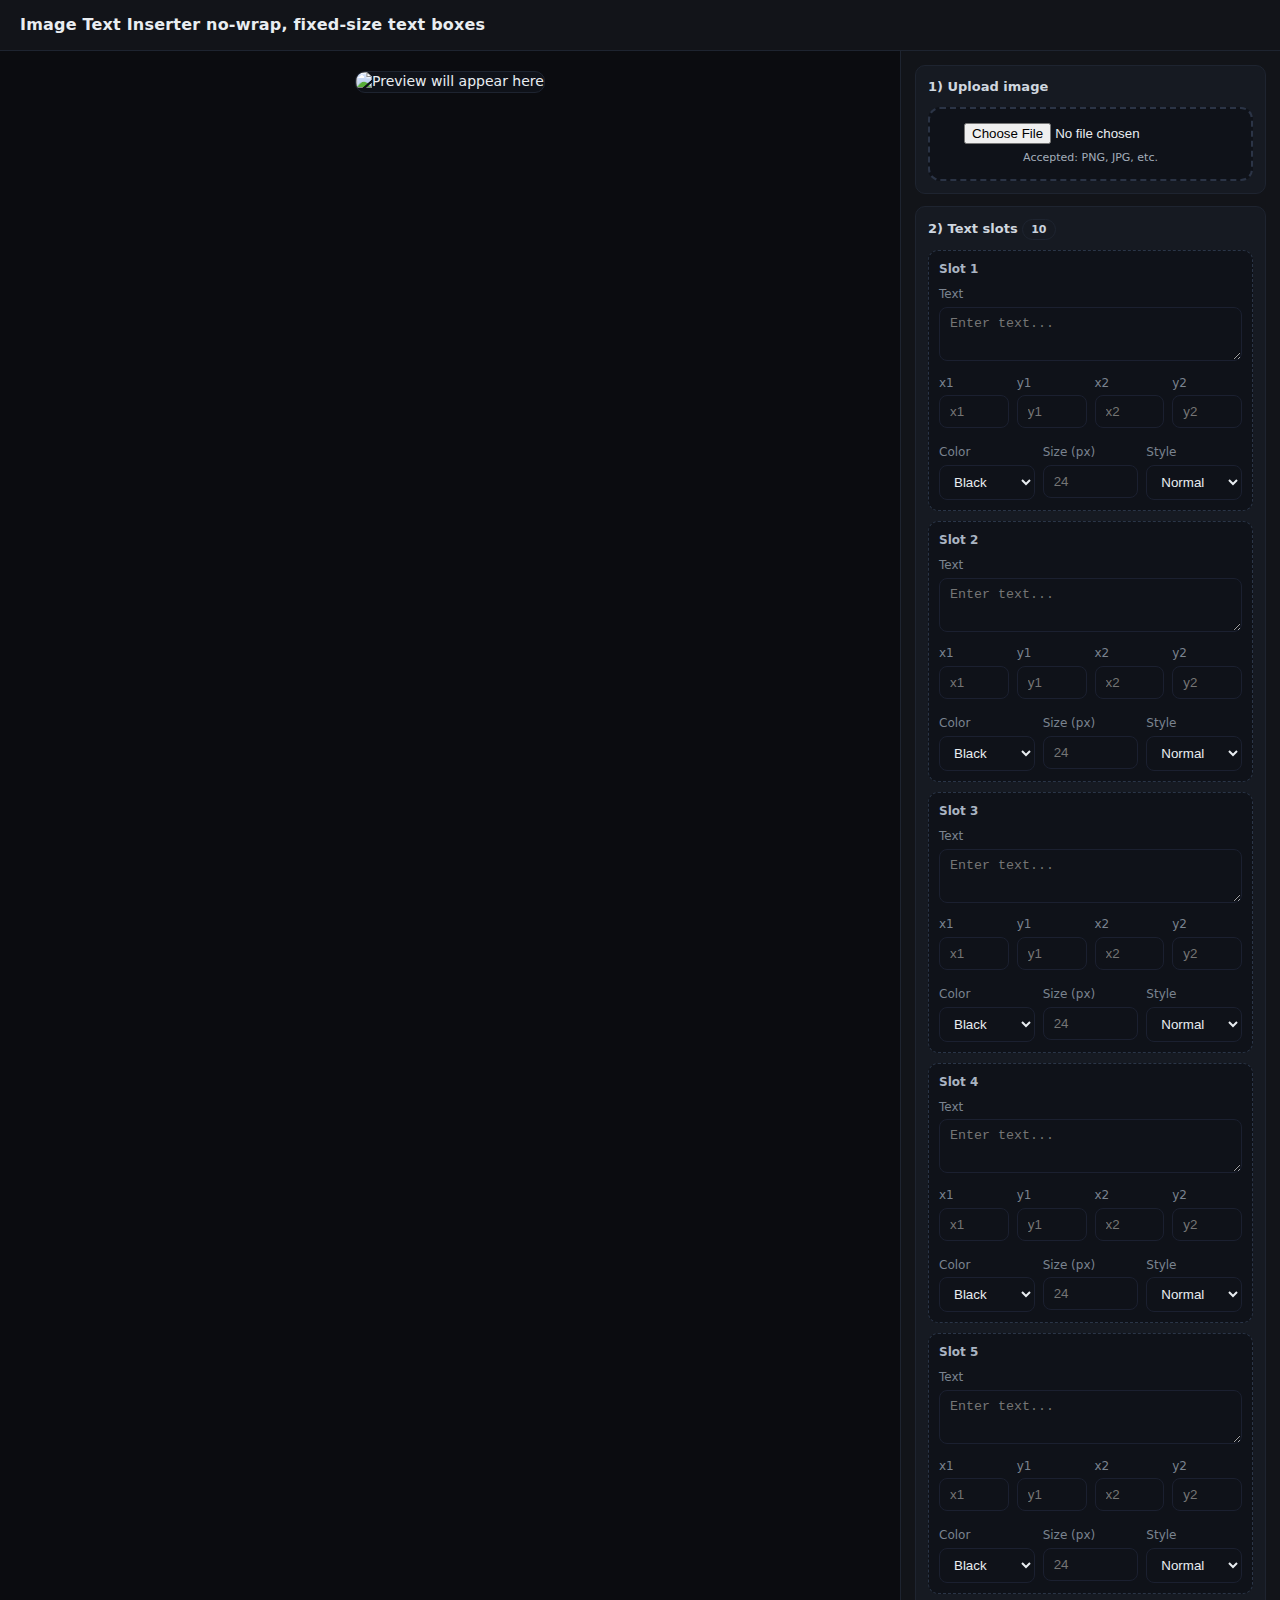
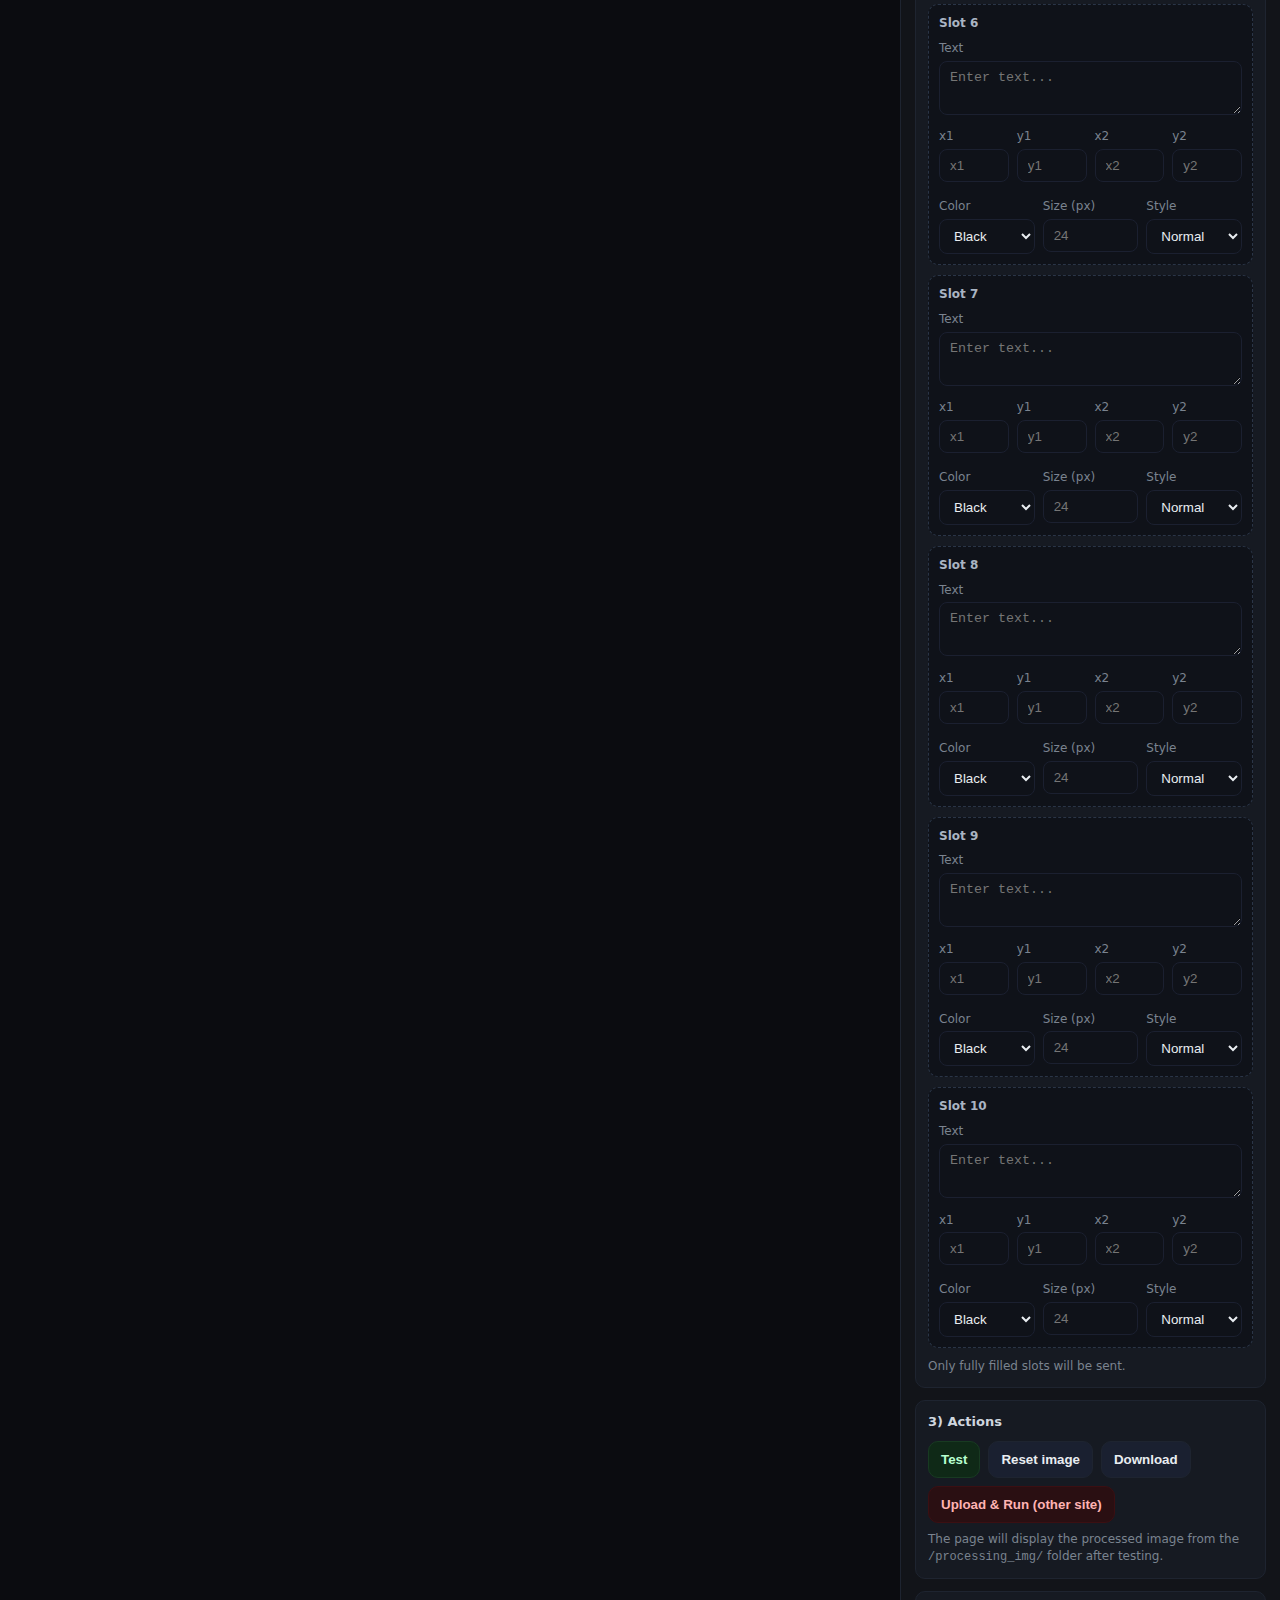
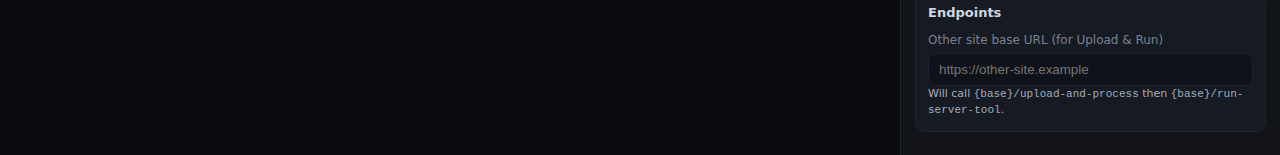
<file: insert_text_gui.html>
<!DOCTYPE html>
<html lang="en">
<head>
  <meta charset="utf-8" />
  <meta name="viewport" content="width=device-width, initial-scale=1" />
  <title>Image Text Inserter</title>
  <style>
    :root{
      --bg:#0b0c10; --panel:#121419; --muted:#7a838f; --fg:#e9edf1; --accent:#ff3b3b; --ok:#22c55e;
      --border: #1e2430; --input:#161a22; --btn:#1a2030; --btn-hover:#21283a;
    }
    *{box-sizing:border-box}
    body{margin:0;background:var(--bg);color:var(--fg);font:14px/1.4 system-ui, -apple-system, Segoe UI, Roboto, Arial, sans-serif}
    header{padding:14px 20px;border-bottom:1px solid var(--border);background:var(--panel);position:sticky;top:0;z-index:10}
    header h1{margin:0;font-size:16px;font-weight:600;letter-spacing:.2px}
    .wrap{display:flex;min-height:calc(100vh - 56px)}
    .left{flex:1;display:flex;align-items:flex-start;justify-content:center;padding:20px;overflow:auto}
    .left .stage{max-width:100%;width:100%;display:flex;justify-content:center}
    .left img{max-width:100%;height:auto;border:1px solid var(--border);border-radius:10px;background:#0f1219}
    .right{width:380px;border-left:1px solid var(--border);background:var(--panel);padding:14px;overflow:auto}
    .section{border:1px solid var(--border);border-radius:10px;padding:12px;margin-bottom:12px;background:var(--input)}
    .section h3{margin:0 0 10px 0;font-size:13px;font-weight:600;color:#cfd6df}
    label{display:block;font-size:12px;color:var(--muted);margin:8px 0 4px}
    input[type="text"], input[type="number"], select, textarea{width:100%;background:#0f1219;border:1px solid #1b2030;color:var(--fg);padding:8px 10px;border-radius:8px;outline:none}
    textarea{min-height:54px;resize:vertical}
    .row{display:grid;grid-template-columns:repeat(4,1fr);gap:8px}
    .row-3{display:grid;grid-template-columns:repeat(3,1fr);gap:8px}
    .row-2{display:grid;grid-template-columns:repeat(2,1fr);gap:8px}
    .slot{border:1px dashed #2a3547;border-radius:10px;padding:10px;margin-bottom:10px;background:#0f1219}
    .slot h4{margin:0 0 8px;font-size:12px;color:#aab4c2;font-weight:600}
    .btns{display:flex;gap:8px;flex-wrap:wrap}
    button{background:var(--btn);border:1px solid var(--border);color:var(--fg);padding:10px 12px;border-radius:10px;cursor:pointer;font-weight:600}
    button:hover{background:var(--btn-hover)}
    .btn-accent{background:#2a0f12;border-color:#3b0f12;color:#ffb3b3}
    .btn-accent:hover{background:#3a1115}
    .btn-ok{background:#0f2917;border-color:#183a22;color:#b8ffd0}
    .note{font-size:12px;color:var(--muted)}
    .file-drop{border:2px dashed #2b3446;padding:14px;border-radius:12px;text-align:center;background:#0f1219}
    .small{font-size:11px;color:#a3adba}
    .pill{display:inline-block;padding:2px 8px;border-radius:999px;border:1px solid var(--border);font-size:11px;color:#c8d1dc}
  </style>
</head>
<body>
  <header>
    <h1>Image Text Inserter  no-wrap, fixed-size text boxes</h1>
  </header>
  <div class="wrap">
    <div class="left">
      <div class="stage">
        <img id="preview" alt="Preview will appear here" />
      </div>
    </div>

    <div class="right">
      <div class="section">
        <h3>1) Upload image</h3>
        <div class="file-drop">
          <input id="file" type="file" accept="image/*" />
          <div class="small" style="margin-top:6px">Accepted: PNG, JPG, etc.</div>
        </div>
      </div>

      <div class="section">
        <h3>2) Text slots <span class="pill">10</span></h3>
        <div id="slots"></div>
        <div class="note">Only fully filled slots will be sent.</div>
      </div>

      <div class="section">
        <h3>3) Actions</h3>
        <div class="btns">
          <button id="btn-test" class="btn-ok">Test</button>
          <button id="btn-reset">Reset image</button>
          <button id="btn-download">Download</button>
          <button id="btn-upload-remote" class="btn-accent">Upload & Run (other site)</button>
        </div>
        <div class="note" style="margin-top:8px">The page will display the processed image from the <code>/processing_img/</code> folder after testing.</div>
      </div>

      <div class="section">
        <h3>Endpoints</h3>
        <label>Other site base URL (for Upload & Run)</label>
        <input id="remoteBase" type="text" placeholder="https://other-site.example" />
        <div class="small">Will call <code>{base}/upload-and-process</code> then <code>{base}/run-server-tool</code>.</div>
      </div>
    </div>
  </div>

<script>
const previewEl = document.getElementById('preview');
const fileEl = document.getElementById('file');
const slotsEl = document.getElementById('slots');
const btnTest = document.getElementById('btn-test');
const btnReset = document.getElementById('btn-reset');
const btnDownload = document.getElementById('btn-download');
const btnUploadRemote = document.getElementById('btn-upload-remote');
const remoteBaseEl = document.getElementById('remoteBase');

let currentImageURL = '';
let originalImageURL = '';
let lastSavedExt = '';

// ---- Build 10 slots ----
function slotTemplate(i){
  return `
  <div class="slot" data-slot="${i}">
    <h4>Slot ${i+1}</h4>
    <label>Text</label>
    <textarea class="s-text" placeholder="Enter text..."></textarea>

    <div class="row">
      <div>
        <label>x1</label>
        <input type="number" class="s-x1" placeholder="x1" />
      </div>
      <div>
        <label>y1</label>
        <input type="number" class="s-y1" placeholder="y1" />
      </div>
      <div>
        <label>x2</label>
        <input type="number" class="s-x2" placeholder="x2" />
      </div>
      <div>
        <label>y2</label>
        <input type="number" class="s-y2" placeholder="y2" />
      </div>
    </div>

    <div class="row-3" style="margin-top:8px">
      <div>
        <label>Color</label>
        <select class="s-color">
          <option value="black">Black</option>
          <option value="red">Red</option>
          <option value="white">White</option>
        </select>
      </div>
      <div>
        <label>Size (px)</label>
        <input type="number" class="s-size" placeholder="24" />
      </div>
      <div>
        <label>Style</label>
        <select class="s-style">
          <option value="normal">Normal</option>
          <option value="bold">Bold</option>
          <option value="italic">Italic</option>
          <option value="bold-italic">Bold-Italic</option>
        </select>
      </div>
    </div>
  </div>`
}
slotsEl.innerHTML = Array.from({length:10}, (_,i)=>slotTemplate(i)).join('');

// ---- Image preview ----
fileEl.addEventListener('change', (e)=>{
  const file = e.target.files[0];
  if(!file) return;
  const url = URL.createObjectURL(file);
  previewEl.src = url;
  currentImageURL = url;
  // keep a copy as the "old" image until server saves original
  originalImageURL = url;
  lastSavedExt = (file.name.split('.').pop()||'png').toLowerCase();
});

// Collect filled slots into payload
function collectSlots(){
  const nodes = slotsEl.querySelectorAll('.slot');
  const out = [];
  nodes.forEach((node)=>{
    const text = node.querySelector('.s-text').value.trim();
    const x1 = node.querySelector('.s-x1').value;
    const y1 = node.querySelector('.s-y1').value;
    const x2 = node.querySelector('.s-x2').value;
    const y2 = node.querySelector('.s-y2').value;
    const size = node.querySelector('.s-size').value;
    const color = node.querySelector('.s-color').value;
    const style = node.querySelector('.s-style').value;

    const raw = [x1, y1, x2, y2, size];
    console.log({raw: raw})
    const ok =
      text.trim() !== '' &&                                  // text present
      raw.every(s => s.trim() !== '') &&                     // all numeric fields filled
      raw.map(Number).every(Number.isFinite);                // all are valid numbers

    if (ok) {
      out.push({ text, box: raw.map(Number), size: Number(size), color, style });
    }
  });
  return out;
}

// Map color for quick client-side preview if needed
function colorToHex(name){
  if(name==='red') return '#FF0000';
  if(name==='white') return '#FFFFFF';
  return '#000000';
}

// ---- Test button: upload image + params to backend ----
btnTest.addEventListener('click', async ()=>{
  const file = fileEl.files && fileEl.files[0];
  if(!file){
    alert('Please choose an image first.');
    return;
  }
  const items = collectSlots();
  if(items.length===0){
    alert('Please fill at least one slot completely.');
    return;
  }
  try{
    const form = new FormData();
    form.append('image', file);
    form.append('items', JSON.stringify(items));
    const res = await fetch('/processing_img', { method:'POST', body: form });
    if(!res.ok) throw new Error('Server error');
    const data = await res.json();
    // Expect: { ok:true, url:'/processing_img/test_insert_text.ext', original_url:'/processing_img/original.ext' }
    if(data.url){
      // Cache-bust to avoid stale image
      const bust = `${data.url}?t=${Date.now()}`;
      previewEl.src = bust;
      currentImageURL = bust;
      lastSavedExt = (data.url.split('.').pop()||lastSavedExt).toLowerCase();
    }
    if(data.original_url){
      originalImageURL = `${data.original_url}?t=${Date.now()}`;
    }
  }catch(err){
    console.error(err);
    alert('Failed to process image. Check backend.');
  }
});

// ---- Reset button: show original image saved by backend ----
btnReset.addEventListener('click', ()=>{
  if(originalImageURL){
    previewEl.src = originalImageURL;
    currentImageURL = originalImageURL;
  }else{
    // fallback to local preview
    previewEl.src = currentImageURL;
  }
});

// ---- Download current image ----
btnDownload.addEventListener('click', async ()=>{
  if(!currentImageURL){
    alert('No image to download.');
    return;
  }
  const a = document.createElement('a');
  a.href = currentImageURL;
  a.download = `current_image.${lastSavedExt||'png'}`;
  document.body.appendChild(a);
  a.click();
  a.remove();
});

// ---- Upload current image to other site, then run tool ----
btnUploadRemote.addEventListener('click', async ()=>{
  const base = (remoteBaseEl.value||'').replace(/\/$/, '');
  if(!base){
    alert('Enter the other site base URL first.');
    return;
  }
  if(!currentImageURL){
    alert('No image loaded.');
    return;
  }
  try{
    // Fetch the current image as blob
    const imgRes = await fetch(currentImageURL);
    const blob = await imgRes.blob();
    const form = new FormData();
    form.append('file', blob, `current_image.${lastSavedExt||'png'}`);

    // 1) upload and process
    const upRes = await fetch(`${base}/upload-and-process`, { method: 'POST', body: form });
    if(!upRes.ok) throw new Error('Remote upload failed');

    // 2) run server tool
    const runRes = await fetch(`${base}/run-server-tool`, { method: 'POST' });
    if(!runRes.ok) throw new Error('Remote run failed');

    alert('Uploaded to other site and triggered server tool successfully.');
  }catch(err){
    console.error(err);
    alert('Remote operation failed (see console).');
  }
});
</script>
</body>
</html>
</file>
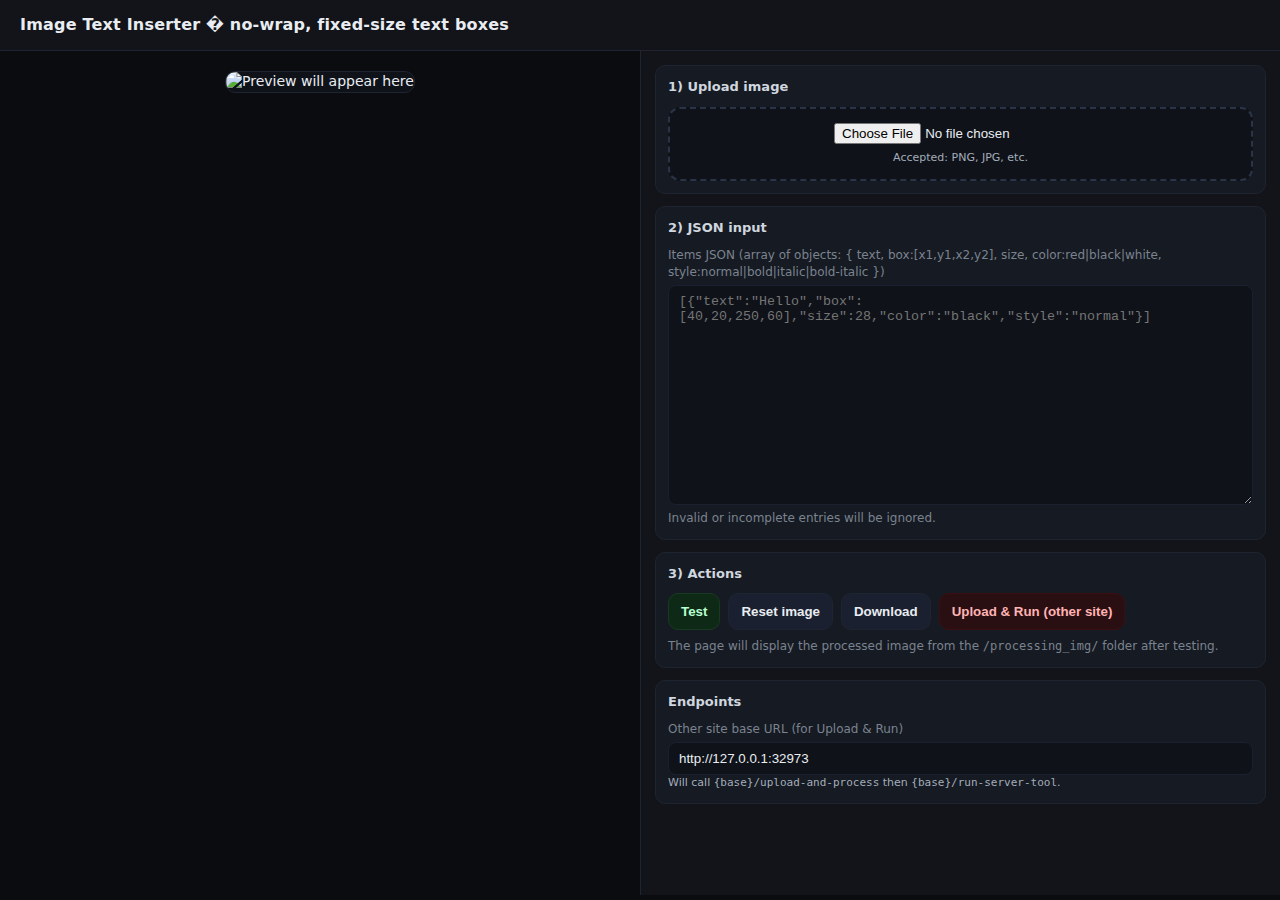
<file: templates/insert_json.html>
<!DOCTYPE html>
<html lang="en">
<head>
  <meta charset="utf-8" />
  <meta name="viewport" content="width=device-width, initial-scale=1" />
  <title>Image Text Inserter</title>
  <style>
    :root{
      --bg:#0b0c10; --panel:#121419; --muted:#7a838f; --fg:#e9edf1; --accent:#ff3b3b; --ok:#22c55e;
      --border: #1e2430; --input:#161a22; --btn:#1a2030; --btn-hover:#21283a;
    }
    *{box-sizing:border-box}
    body{margin:0;background:var(--bg);color:var(--fg);font:14px/1.4 system-ui, -apple-system, Segoe UI, Roboto, Arial, sans-serif}
    header{padding:14px 20px;border-bottom:1px solid var(--border);background:var(--panel);position:sticky;top:0;z-index:10}
    header h1{margin:0;font-size:16px;font-weight:600;letter-spacing:.2px}
    .wrap{display:flex;min-height:calc(100vh - 56px)}
    .left{flex:1;display:flex;align-items:flex-start;justify-content:center;padding:20px;overflow:auto}
    .left .stage{max-width:100%;width:100%;display:flex;justify-content:center}
    .left img{max-width:100%;height:auto;border:1px solid var(--border);border-radius:10px;background:#0f1219}
    .right{width:50%;border-left:1px solid var(--border);background:var(--panel);padding:14px;overflow:auto}
    .section{border:1px solid var(--border);border-radius:10px;padding:12px;margin-bottom:12px;background:var(--input)}
    .section h3{margin:0 0 10px 0;font-size:13px;font-weight:600;color:#cfd6df}
    label{display:block;font-size:12px;color:var(--muted);margin:8px 0 4px}
    input[type="text"], input[type="number"], select, textarea{width:100%;background:#0f1219;border:1px solid #1b2030;color:var(--fg);padding:8px 10px;border-radius:8px;outline:none}
    textarea{min-height:54px;resize:vertical}
    .row{display:grid;grid-template-columns:repeat(4,1fr);gap:8px}
    .row-3{display:grid;grid-template-columns:repeat(3,1fr);gap:8px}
    .row-2{display:grid;grid-template-columns:repeat(2,1fr);gap:8px}
    .slot{border:1px dashed #2a3547;border-radius:10px;padding:10px;margin-bottom:10px;background:#0f1219}
    .slot h4{margin:0 0 8px;font-size:12px;color:#aab4c2;font-weight:600}
    .btns{display:flex;gap:8px;flex-wrap:wrap}
    button{background:var(--btn);border:1px solid var(--border);color:var(--fg);padding:10px 12px;border-radius:10px;cursor:pointer;font-weight:600}
    button:hover{background:var(--btn-hover)}
    .btn-accent{background:#2a0f12;border-color:#3b0f12;color:#ffb3b3}
    .btn-accent:hover{background:#3a1115}
    .btn-ok{background:#0f2917;border-color:#183a22;color:#b8ffd0}
    .note{font-size:12px;color:var(--muted)}
    .file-drop{border:2px dashed #2b3446;padding:14px;border-radius:12px;text-align:center;background:#0f1219}
    .small{font-size:11px;color:#a3adba}
    .pill{display:inline-block;padding:2px 8px;border-radius:999px;border:1px solid var(--border);font-size:11px;color:#c8d1dc}
  .json-area{min-height:220px; resize:vertical; font-family: ui-monospace, SFMono-Regular, Menlo, Monaco, Consolas, 'Liberation Mono', monospace;}
  </style>
</head>
<body>
  <header>
    <h1>Image Text Inserter � no-wrap, fixed-size text boxes</h1>
  </header>
  <div class="wrap">
    <div class="left">
      <div class="stage">
        <img id="preview" alt="Preview will appear here" />
      </div>
    </div>

    <div class="right">
      <div class="section">
        <h3>1) Upload image</h3>
        <div class="file-drop">
          <input id="file" type="file" accept="image/*" />
          <div class="small" style="margin-top:6px">Accepted: PNG, JPG, etc.</div>
        </div>
      </div>

      <div class="section">
        <h3>2) JSON input</h3>
        <label>Items JSON (array of objects: { text, box:[x1,y1,x2,y2], size, color:red|black|white, style:normal|bold|italic|bold-italic })</label>
        <textarea id="jsonInput" class="json-area" spellcheck="false" placeholder='[{"text":"Hello","box":[40,20,250,60],"size":28,"color":"black","style":"normal"}]'></textarea>
        <div class="note">Invalid or incomplete entries will be ignored.</div>
      </div>

      <div class="section">
        <h3>3) Actions</h3>
        <div class="btns">
          <button id="btn-test" class="btn-ok">Test</button>
          <button id="btn-reset">Reset image</button>
          <button id="btn-download">Download</button>
          <button id="btn-upload-remote" class="btn-accent">Upload & Run (other site)</button>
        </div>
        <div class="note" style="margin-top:8px">The page will display the processed image from the <code>/processing_img/</code> folder after testing.</div>
      </div>

      <div class="section">
        <h3>Endpoints</h3>
        <label>Other site base URL (for Upload & Run)</label>
        <input id="remoteBase" type="text" placeholder="https://other-site.example" />
        <div class="small">Will call <code>{base}/upload-and-process</code> then <code>{base}/run-server-tool</code>.</div>
      </div>
    </div>
  </div>

<script>
const previewEl = document.getElementById('preview');
const fileEl = document.getElementById('file');
const jsonInput = document.getElementById('jsonInput');
const btnTest = document.getElementById('btn-test');
const btnReset = document.getElementById('btn-reset');
const btnDownload = document.getElementById('btn-download');
const btnUploadRemote = document.getElementById('btn-upload-remote');
const remoteBaseEl = document.getElementById('remoteBase');
if (remoteBaseEl && !remoteBaseEl.value) {
  remoteBaseEl.value = window.location.origin;
}
let currentImageURL = '';
let originalImageURL = '';
let lastSavedExt = '';

// ---- JSON input (no slot UI) ----
// (Use the textarea in the right panel)
// ---- Image preview ----
fileEl.addEventListener('change', (e)=>{
  const file = e.target.files[0];
  if(!file) return;
  const url = URL.createObjectURL(file);
  previewEl.src = url;
  currentImageURL = url;
  // keep a copy as the "old" image until server saves original
  originalImageURL = url;
  lastSavedExt = (file.name.split('.').pop()||'png').toLowerCase();
});

// Collect filled slots into payload
function collectSlots(){
  const txt = (jsonInput.value || '').trim();
  if (!txt) return [];
  let data;
  try { data = JSON.parse(txt); } catch (e) { alert('Invalid JSON'); return []; }
  if (!Array.isArray(data)) { alert('JSON must be an array of items'); return []; }
  const allowedColors = new Set(['black','red','white']);
  const allowedStyles = new Set(['normal','bold','italic','bold-italic']);
  const out = [];
  for (const it of data) {
    if (!it || typeof it.text !== 'string' || !Array.isArray(it.box) || it.box.length !== 4) continue;
    const [x1,y1,x2,y2] = it.box.map(Number);
    const size = Number(it.size);
    const color = String(it.color || 'black').toLowerCase();
    const style = String(it.style || 'normal').toLowerCase();
    if (![x1,y1,x2,y2,size].every(Number.isFinite)) continue;
    if (!(x2 > x1 && y2 > y1 && size > 0)) continue;
    if (!allowedColors.has(color)) continue;
    if (!allowedStyles.has(style)) continue;
    out.push({ text: it.text, box: [x1,y1,x2,y2], size, color, style });
  }
  return out;
}


// Map color for quick client-side preview if needed
function colorToHex(name){
  if(name==='red') return '#FF0000';
  if(name==='white') return '#FFFFFF';
  return '#000000';
}

// ---- Test button: upload image + params to backend ----
btnTest.addEventListener('click', async ()=>{
  const file = fileEl.files && fileEl.files[0];
  if(!file){
    alert('Please choose an image first.');
    return;
  }
  const items = collectSlots();
  if(items.length===0){
    alert('Please fill at least one slot completely.');
    return;
  }
  try{
    const form = new FormData();
    form.append('image', file);
    form.append('items', JSON.stringify(items));
    const res = await fetch('/processing_img', { method:'POST', body: form });
    if(!res.ok) throw new Error('Server error');
    const data = await res.json();
    // Expect: { ok:true, url:'/processing_img/test_insert_text.ext', original_url:'/processing_img/original.ext' }
    if(data.url){
      // Cache-bust to avoid stale image
      const bust = `${data.url}?t=${Date.now()}`;
      previewEl.src = bust;
      currentImageURL = bust;
      lastSavedExt = (data.url.split('.').pop()||lastSavedExt).toLowerCase();
    }
    if(data.original_url){
      originalImageURL = `${data.original_url}?t=${Date.now()}`;
    }
  }catch(err){
    console.error(err);
    alert('Failed to process image. Check backend.');
  }
});

// ---- Reset button: show original image saved by backend ----
btnReset.addEventListener('click', ()=>{
  if(originalImageURL){
    previewEl.src = originalImageURL;
    currentImageURL = originalImageURL;
  }else{
    // fallback to local preview
    previewEl.src = currentImageURL;
  }
});

// ---- Download current image ----
btnDownload.addEventListener('click', async ()=>{
  if(!currentImageURL){
    alert('No image to download.');
    return;
  }
  const a = document.createElement('a');
  a.href = currentImageURL;
  a.download = `current_image.${lastSavedExt||'png'}`;
  document.body.appendChild(a);
  a.click();
  a.remove();
});

// ---- Upload current image to other site, then run tool ----
btnUploadRemote.addEventListener('click', async ()=>{
  const base = (remoteBaseEl.value||'').replace(/\/$/, '');
  if(!base){
    alert('Enter the other site base URL first.');
    return;
  }
  if(!currentImageURL){
    alert('No image loaded.');
    return;
  }
  try{
    // Fetch the current image as blob
    const imgRes = await fetch(currentImageURL);
    const blob = await imgRes.blob();
    const form = new FormData();
    form.append('file', blob, `current_image.${lastSavedExt||'png'}`);

    // 1) upload and process
    const upRes = await fetch(`${base}/upload-and-process`, { method: 'POST', body: form });
    if(!upRes.ok) throw new Error('Remote upload failed');

    // 2) run server tool
    const runRes = await fetch(`${base}/run-server-tool`, { method: 'POST' });
    if(!runRes.ok) throw new Error('Remote run failed');

    alert('Uploaded to other site and triggered server tool successfully.');
  }catch(err){
    console.error(err);
    alert('Remote operation failed (see console).');
  }
});
</script>
</body>
</html>
</file>
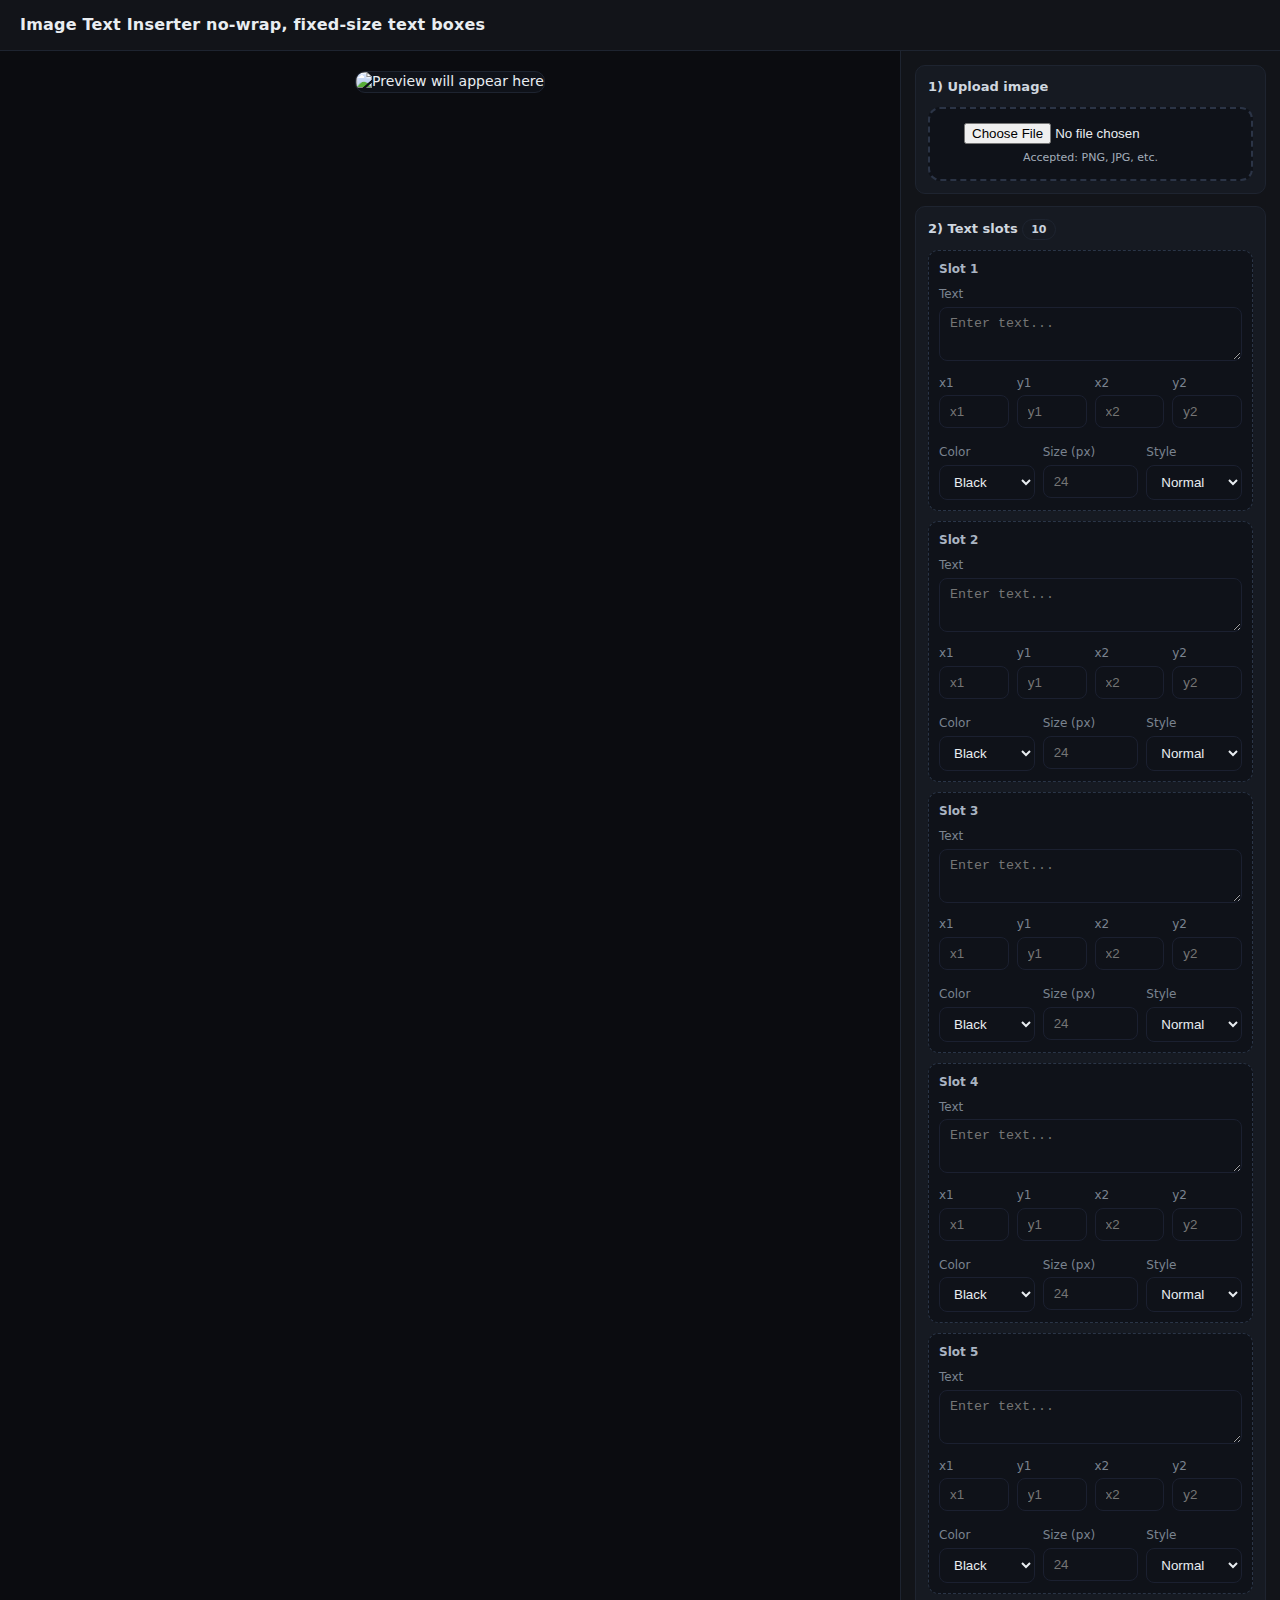
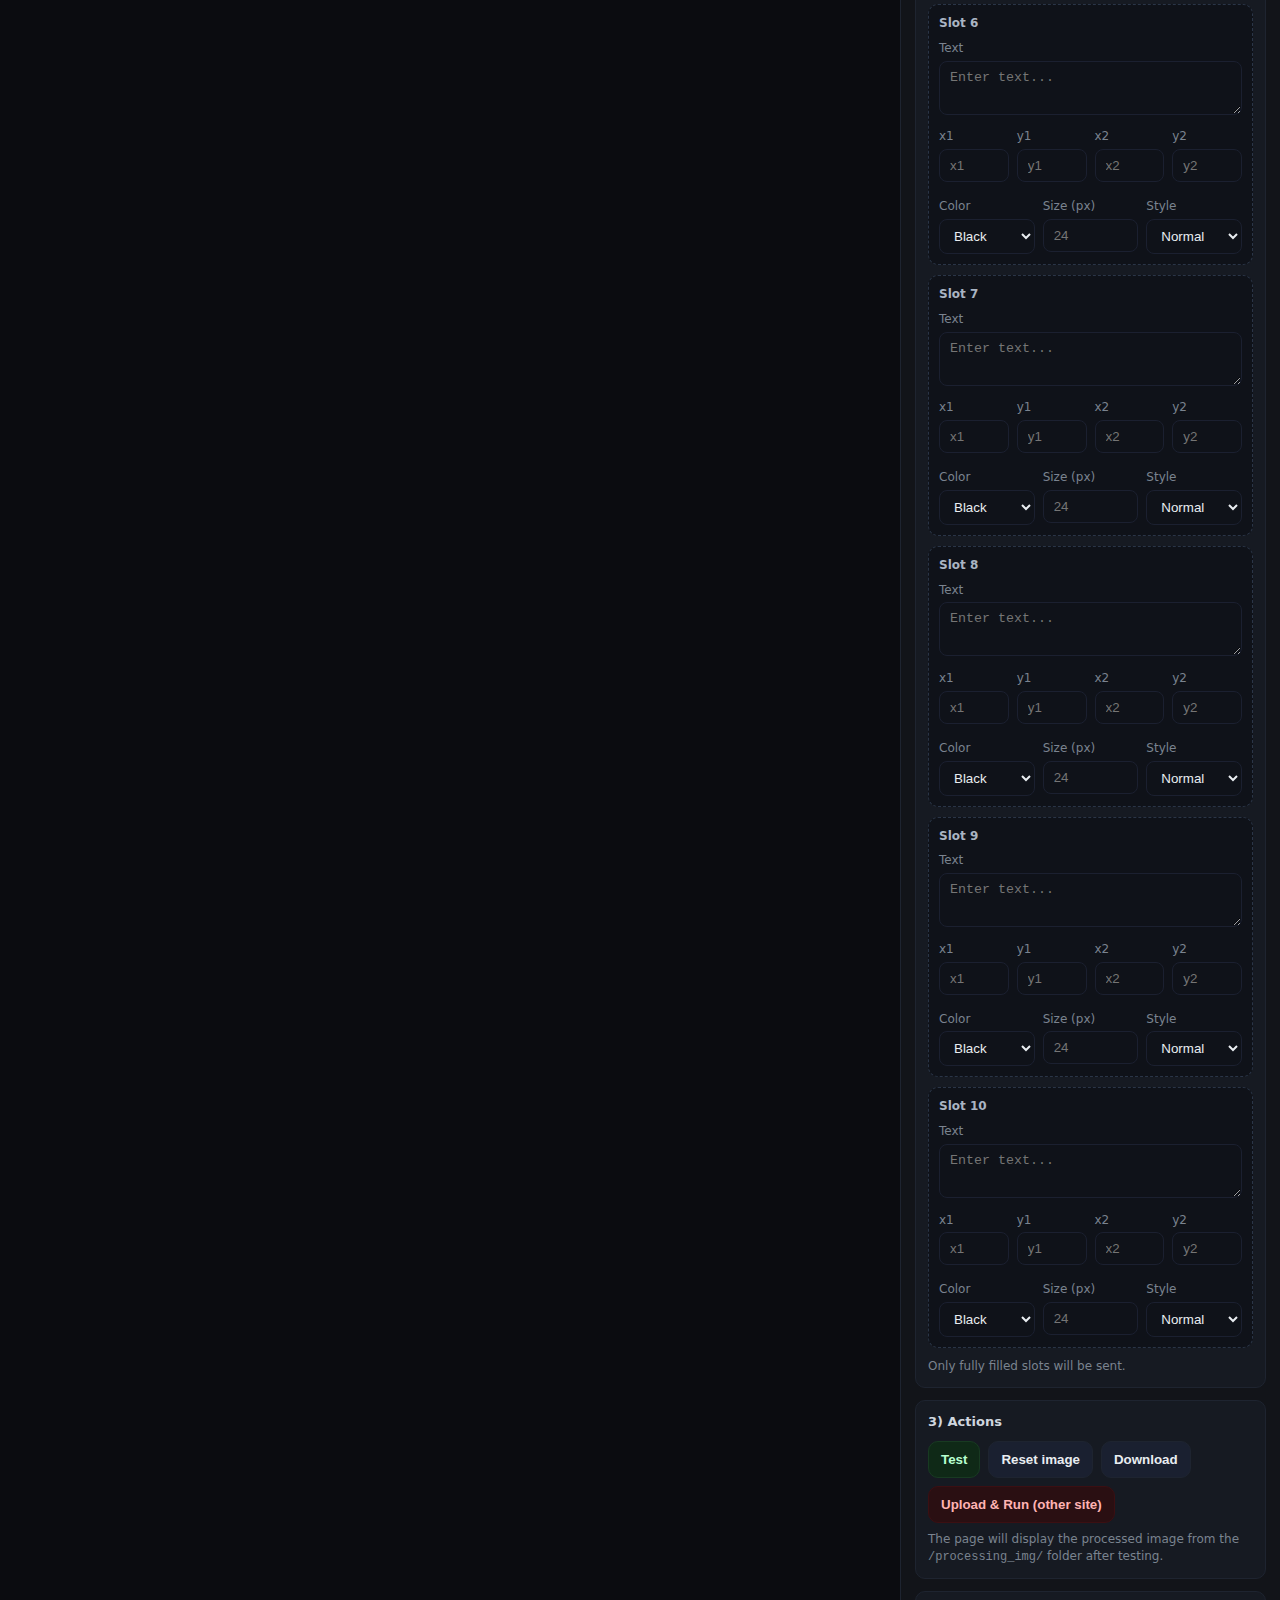
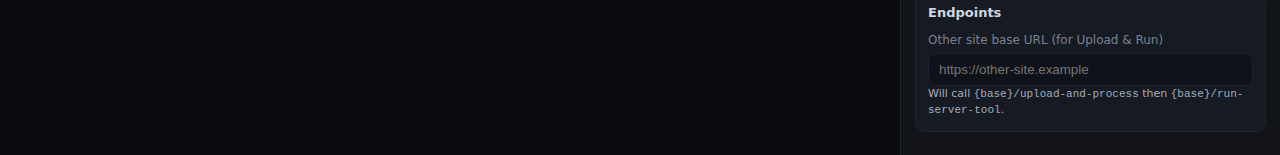
<file: templates/insert_text_gui.html>
<!DOCTYPE html>
<html lang="en">
<head>
  <meta charset="utf-8" />
  <meta name="viewport" content="width=device-width, initial-scale=1" />
  <title>Image Text Inserter</title>
  <style>
    :root{
      --bg:#0b0c10; --panel:#121419; --muted:#7a838f; --fg:#e9edf1; --accent:#ff3b3b; --ok:#22c55e;
      --border: #1e2430; --input:#161a22; --btn:#1a2030; --btn-hover:#21283a;
    }
    *{box-sizing:border-box}
    body{margin:0;background:var(--bg);color:var(--fg);font:14px/1.4 system-ui, -apple-system, Segoe UI, Roboto, Arial, sans-serif}
    header{padding:14px 20px;border-bottom:1px solid var(--border);background:var(--panel);position:sticky;top:0;z-index:10}
    header h1{margin:0;font-size:16px;font-weight:600;letter-spacing:.2px}
    .wrap{display:flex;min-height:calc(100vh - 56px)}
    .left{flex:1;display:flex;align-items:flex-start;justify-content:center;padding:20px;overflow:auto}
    .left .stage{max-width:100%;width:100%;display:flex;justify-content:center}
    .left img{max-width:100%;height:auto;border:1px solid var(--border);border-radius:10px;background:#0f1219}
    .right{width:380px;border-left:1px solid var(--border);background:var(--panel);padding:14px;overflow:auto}
    .section{border:1px solid var(--border);border-radius:10px;padding:12px;margin-bottom:12px;background:var(--input)}
    .section h3{margin:0 0 10px 0;font-size:13px;font-weight:600;color:#cfd6df}
    label{display:block;font-size:12px;color:var(--muted);margin:8px 0 4px}
    input[type="text"], input[type="number"], select, textarea{width:100%;background:#0f1219;border:1px solid #1b2030;color:var(--fg);padding:8px 10px;border-radius:8px;outline:none}
    textarea{min-height:54px;resize:vertical}
    .row{display:grid;grid-template-columns:repeat(4,1fr);gap:8px}
    .row-3{display:grid;grid-template-columns:repeat(3,1fr);gap:8px}
    .row-2{display:grid;grid-template-columns:repeat(2,1fr);gap:8px}
    .slot{border:1px dashed #2a3547;border-radius:10px;padding:10px;margin-bottom:10px;background:#0f1219}
    .slot h4{margin:0 0 8px;font-size:12px;color:#aab4c2;font-weight:600}
    .btns{display:flex;gap:8px;flex-wrap:wrap}
    button{background:var(--btn);border:1px solid var(--border);color:var(--fg);padding:10px 12px;border-radius:10px;cursor:pointer;font-weight:600}
    button:hover{background:var(--btn-hover)}
    .btn-accent{background:#2a0f12;border-color:#3b0f12;color:#ffb3b3}
    .btn-accent:hover{background:#3a1115}
    .btn-ok{background:#0f2917;border-color:#183a22;color:#b8ffd0}
    .note{font-size:12px;color:var(--muted)}
    .file-drop{border:2px dashed #2b3446;padding:14px;border-radius:12px;text-align:center;background:#0f1219}
    .small{font-size:11px;color:#a3adba}
    .pill{display:inline-block;padding:2px 8px;border-radius:999px;border:1px solid var(--border);font-size:11px;color:#c8d1dc}
  </style>
</head>
<body>
  <header>
    <h1>Image Text Inserter no-wrap, fixed-size text boxes</h1>
  </header>
  <div class="wrap">
    <div class="left">
      <div class="stage">
        <img id="preview" alt="Preview will appear here" />
      </div>
    </div>

    <div class="right">
      <div class="section">
        <h3>1) Upload image</h3>
        <div class="file-drop">
          <input id="file" type="file" accept="image/*" />
          <div class="small" style="margin-top:6px">Accepted: PNG, JPG, etc.</div>
        </div>
      </div>

      <div class="section">
        <h3>2) Text slots <span class="pill">10</span></h3>
        <div id="slots"></div>
        <div class="note">Only fully filled slots will be sent.</div>
      </div>

      <div class="section">
        <h3>3) Actions</h3>
        <div class="btns">
          <button id="btn-test" class="btn-ok">Test</button>
          <button id="btn-reset">Reset image</button>
          <button id="btn-download">Download</button>
          <button id="btn-upload-remote" class="btn-accent">Upload & Run (other site)</button>
        </div>
        <div class="note" style="margin-top:8px">The page will display the processed image from the <code>/processing_img/</code> folder after testing.</div>
      </div>

      <div class="section">
        <h3>Endpoints</h3>
        <label>Other site base URL (for Upload & Run)</label>
        <input id="remoteBase" type="text" placeholder="https://other-site.example" />
        <div class="small">Will call <code>{base}/upload-and-process</code> then <code>{base}/run-server-tool</code>.</div>
      </div>
    </div>
  </div>

<script>
const previewEl = document.getElementById('preview');
const fileEl = document.getElementById('file');
const slotsEl = document.getElementById('slots');
const btnTest = document.getElementById('btn-test');
const btnReset = document.getElementById('btn-reset');
const btnDownload = document.getElementById('btn-download');
const btnUploadRemote = document.getElementById('btn-upload-remote');
const remoteBaseEl = document.getElementById('remoteBase');

let currentImageURL = '';
let originalImageURL = '';
let lastSavedExt = '';

// ---- Build 10 slots ----
function slotTemplate(i){
  return `
  <div class="slot" data-slot="${i}">
    <h4>Slot ${i+1}</h4>
    <label>Text</label>
    <textarea class="s-text" placeholder="Enter text..."></textarea>

    <div class="row">
      <div>
        <label>x1</label>
        <input type="number" class="s-x1" placeholder="x1" />
      </div>
      <div>
        <label>y1</label>
        <input type="number" class="s-y1" placeholder="y1" />
      </div>
      <div>
        <label>x2</label>
        <input type="number" class="s-x2" placeholder="x2" />
      </div>
      <div>
        <label>y2</label>
        <input type="number" class="s-y2" placeholder="y2" />
      </div>
    </div>

    <div class="row-3" style="margin-top:8px">
      <div>
        <label>Color</label>
        <select class="s-color">
          <option value="black">Black</option>
          <option value="red">Red</option>
          <option value="white">White</option>
        </select>
      </div>
      <div>
        <label>Size (px)</label>
        <input type="number" class="s-size" placeholder="24" />
      </div>
      <div>
        <label>Style</label>
        <select class="s-style">
          <option value="normal">Normal</option>
          <option value="bold">Bold</option>
          <option value="italic">Italic</option>
          <option value="bold-italic">Bold-Italic</option>
        </select>
      </div>
    </div>
  </div>`
}
slotsEl.innerHTML = Array.from({length:10}, (_,i)=>slotTemplate(i)).join('');

// ---- Image preview ----
fileEl.addEventListener('change', (e)=>{
  const file = e.target.files[0];
  if(!file) return;
  const url = URL.createObjectURL(file);
  previewEl.src = url;
  currentImageURL = url;
  // keep a copy as the "old" image until server saves original
  originalImageURL = url;
  lastSavedExt = (file.name.split('.').pop()||'png').toLowerCase();
});

// Collect filled slots into payload
function collectSlots(){
  const nodes = slotsEl.querySelectorAll('.slot');
  const out = [];
  nodes.forEach((node)=>{
    const text = node.querySelector('.s-text').value.trim();
    const x1 = node.querySelector('.s-x1').value;
    const y1 = node.querySelector('.s-y1').value;
    const x2 = node.querySelector('.s-x2').value;
    const y2 = node.querySelector('.s-y2').value;
    const size = node.querySelector('.s-size').value;
    const color = node.querySelector('.s-color').value;
    const style = node.querySelector('.s-style').value;

    const raw = [x1, y1, x2, y2, size];
    const ok =
      text.trim() !== '' &&                                  // text present
      raw.every(s => s.trim() !== '') &&                     // all numeric fields filled
      raw.map(Number).every(Number.isFinite);                // all are valid numbers

    if (ok) {
      out.push({ text, box:  [x1, y1, x2, y2].map(Number), size: Number(size), color, style });
    }
  });
  return out;
}

// Map color for quick client-side preview if needed
function colorToHex(name){
  if(name==='red') return '#FF0000';
  if(name==='white') return '#FFFFFF';
  return '#000000';
}

// ---- Test button: upload image + params to backend ----
btnTest.addEventListener('click', async ()=>{
  const file = fileEl.files && fileEl.files[0];
  if(!file){
    alert('Please choose an image first.');
    return;
  }
  const items = collectSlots();
  if(items.length===0){
    alert('Please fill at least one slot completely.');
    return;
  }
  try{
    const form = new FormData();
    form.append('image', file);
    form.append('items', JSON.stringify(items));
    const res = await fetch('/processing_img', { method:'POST', body: form });
    if(!res.ok) throw new Error('Server error');
    const data = await res.json();
    // Expect: { ok:true, url:'/processing_img/test_insert_text.ext', original_url:'/processing_img/original.ext' }
    if(data.url){
      // Cache-bust to avoid stale image
      const bust = `${data.url}?t=${Date.now()}`;
      previewEl.src = bust;
      currentImageURL = bust;
      lastSavedExt = (data.url.split('.').pop()||lastSavedExt).toLowerCase();
    }
    if(data.original_url){
      originalImageURL = `${data.original_url}?t=${Date.now()}`;
    }
  }catch(err){
    console.error(err);
    alert('Failed to process image. Check backend.');
  }
});

// ---- Reset button: show original image saved by backend ----
btnReset.addEventListener('click', ()=>{
  if(originalImageURL){
    previewEl.src = originalImageURL;
    currentImageURL = originalImageURL;
  }else{
    // fallback to local preview
    previewEl.src = currentImageURL;
  }
});

// ---- Download current image ----
btnDownload.addEventListener('click', async ()=>{
  if(!currentImageURL){
    alert('No image to download.');
    return;
  }
  const a = document.createElement('a');
  a.href = currentImageURL;
  a.download = `current_image.${lastSavedExt||'png'}`;
  document.body.appendChild(a);
  a.click();
  a.remove();
});

// ---- Upload current image to other site, then run tool ----
btnUploadRemote.addEventListener('click', async ()=>{
  const base = (remoteBaseEl.value||'').replace(/\/$/, '');
  if(!base){
    alert('Enter the other site base URL first.');
    return;
  }
  if(!currentImageURL){
    alert('No image loaded.');
    return;
  }
  try{
    // Fetch the current image as blob
    const imgRes = await fetch(currentImageURL);
    const blob = await imgRes.blob();
    const form = new FormData();
    form.append('file', blob, `current_image.${lastSavedExt||'png'}`);

    // 1) upload and process
    const upRes = await fetch(`${base}/upload-and-process`, { method: 'POST', body: form });
    if(!upRes.ok) throw new Error('Remote upload failed');

    // 2) run server tool
    const runRes = await fetch(`${base}/run-server-tool`, { method: 'POST' });
    if(!runRes.ok) throw new Error('Remote run failed');

    alert('Uploaded to other site and triggered server tool successfully.');
  }catch(err){
    console.error(err);
    alert('Remote operation failed (see console).');
  }
});
</script>
</body>
</html>
</file>
